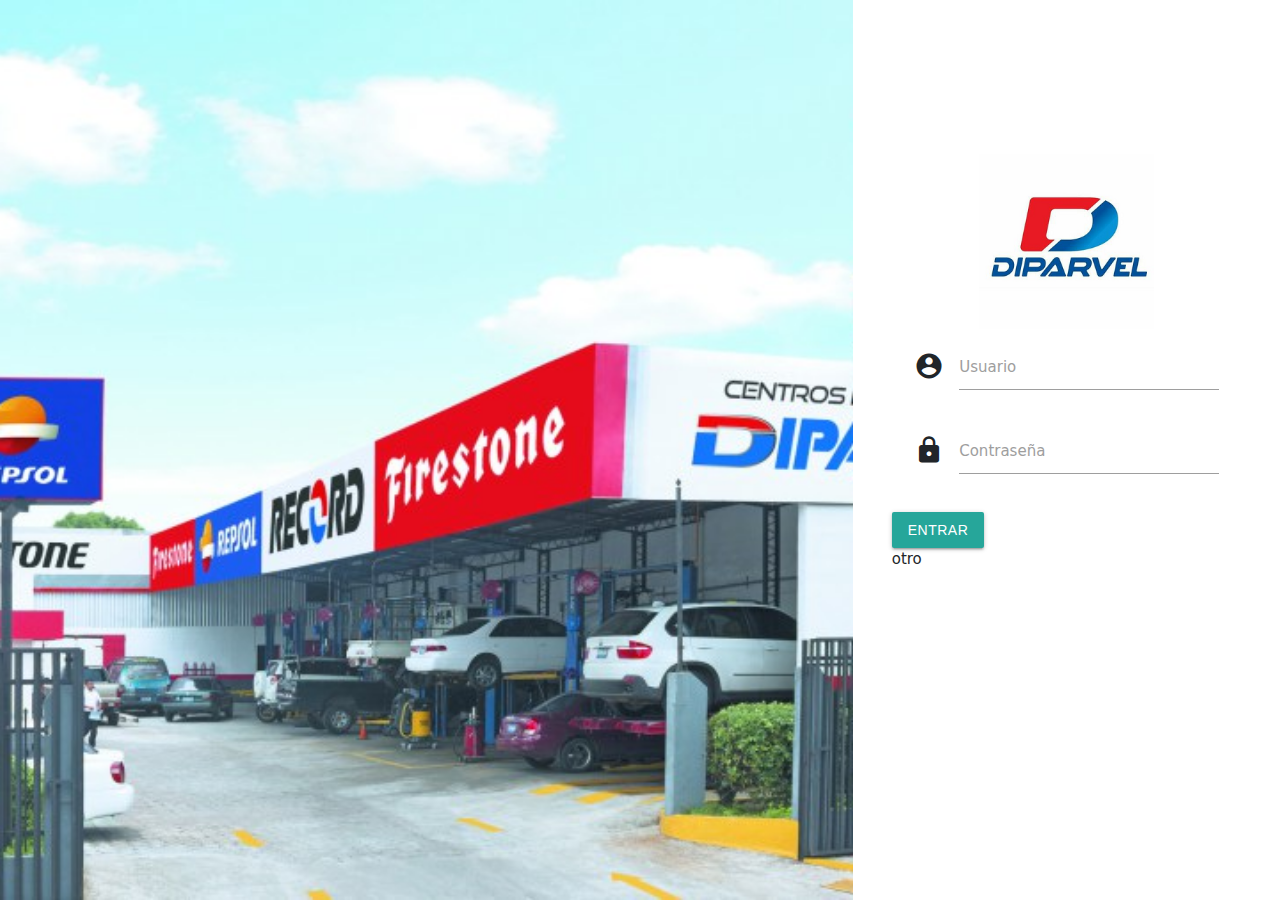
<file: index.html>
<!DOCTYPE html>
    <html lang="es">
        <head> 
            <title>Diparvel</title>
            <meta charset="utf-8">
            <meta name="viewport" content="width=device-width, initial-scale=1">
            <link href="assets/css/bootstrap.min.css" rel="stylesheet" />
            <link href="assets/img/diparvel2.png" rel="icon" type="image/png" />
            <link href="assets/css/style.css" rel="stylesheet"/>
            <link href="assets/css/responsive.css" rel="stylesheet"/>
            <link href="assets/css/materialize.css" rel="stylesheet" />
            <link href="https://fonts.googleapis.com/icon?family=Material+Icons" rel="stylesheet">
        </head>
        <body>
           
        </body>
        <script src="assets/js/jquery.js"></script>
        <script src="assets/js/bootstrap.min.js"></script>
        <script src="assets/js/materialize.min.js"></script>
        <script src="assets/js/script.js"></script>
        <script src="assets/js/functions.js"></script>
        <script src="assets/js/sweetalert.js"></script>
    </html>
</file>
<file: assets/css/style.css>
body{
    transition: ease-in-out .3s all;
}
.w100{
    width: 100%;
}
.backgroung-img-login{
    background-image: url('../img/fachada-diparvel.jpg');
    background-repeat: no-repeat;
    background-position: center;
    background-size: cover;
}
.msj{
    color: #ff6868;
    font-weight: 400;
    transition: ease-in-out .3s all;
}
.seclogin{
    padding: 12% 3%;
    min-height: 100vh;
}
.logo-login{
    width: 50%;
    margin: auto;
    display: block;
}
::-webkit-scrollbar {
    width: 10px;
  }
  ::-webkit-scrollbar-track {
    background: #f1f1f1;
  }
  ::-webkit-scrollbar-thumb {
    background: #888;
  }
  ::-webkit-scrollbar-thumb:hover {
    background: #555;
  }
  .row {
    margin-bottom: 0px !important;
    }
    .logo-header{
        width: 200px;
        padding: 15px 0px;
    }
    .ico-close{
        display: flex;
    }
    .display-flex-center{
        display: flex;
        align-items: center;
        justify-content: center;
    }
    .txt-cerrar{
        display: flex;
        align-items: center;
        cursor: pointer;
        margin-bottom: 0rem;
        font-weight: 500;
    }
    .txt-cerrar i{
        padding-right: 7px;
        transition: ease-in-out .3s all;
    }
    .txt-cerrar i:hover{
        transform: scale3d(1.1, 1.1, 1.1);
    }
</file>
<file: assets/css/responsive.css>
@media all and (max-width: 1440px)
{

}
/************************************/

@media all and (max-width: 1366px)
{

}
/************************************/

@media all and (max-width: 1280px)
{
    
}
/************************************/

@media all and (max-width: 1200px)
{

}
/************************************/

@media all and (max-width: 1024px)
{

}
/************************************/

@media all and (max-width: 991px)
{
      
}
/************************************/

@media all and (max-width: 812px)
{
    
}
/************************************/

@media all and (max-width: 768px)
{

}
/************************************/

@media all and (max-width: 736px)
{
    
}
/************************************/

@media all and (max-width: 667px)
{
    
}
/************************************/

@media all and (max-width: 585px)
{
    
}
/************************************/

@media all and (max-width: 425px)
{
    
}
/************************************/

@media all and (max-width: 375px)
{
    
}
/************************************/

@media all and (max-width: 320px)
{
    
}
/************************************/
</file>
